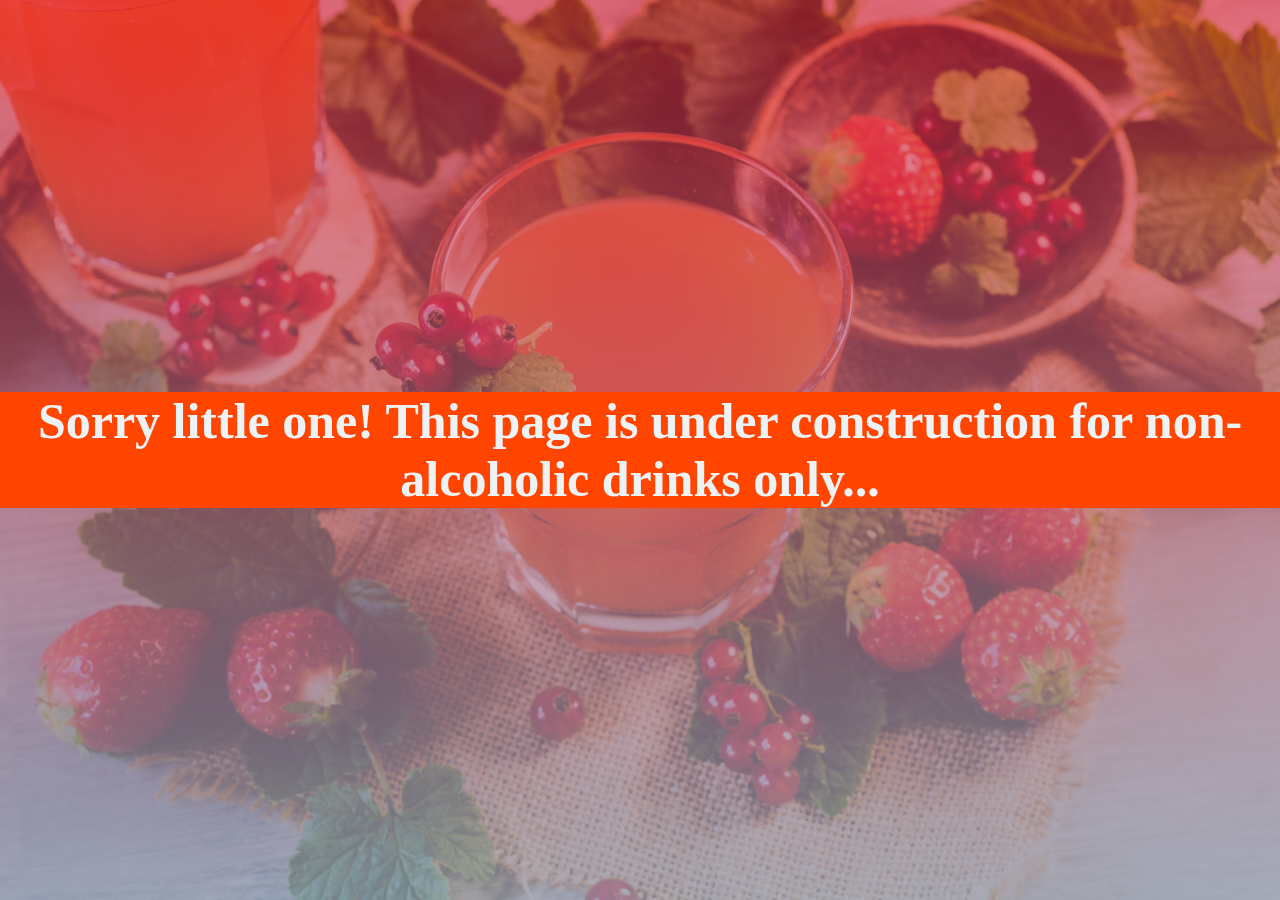
<file: children.html>
<!DOCTYPE html>
<html lang="en">
<head>
    <meta charset="UTF-8">
    <meta http-equiv="X-UA-Compatible" content="IE=edge">
    <meta name="viewport" content="width=device-width, initial-scale=1.0">
    <link rel="stylesheet" href="./styles/children.css">
    <link rel="icon" href="./images/teddy-bear.png">
    <title>404 - Under Construction</title>
</head>
<body>
    <section id="content">
        <h1>Sorry little one! This page is under construction for non-alcoholic drinks only...</h1>
    </section>
</body>
</html>
</file>
<file: styles/children.css>
*{
    margin: 0;
    padding: 0;
}

body{
    color: rgb(237, 242, 244);
    font-size: 25px;
}

h1{
    background: orangered;
    pointer-events: none;
    user-select: none;
}

#content{
    display: flex;
    justify-content: center;
    align-items: center;
    text-align: center;
    height: 100vh;
    background: linear-gradient(to bottom, rgba(215, 4, 39, 0.52), rgba(141, 153, 174, 0.73)),
    url('../images/banner-child.jpg');
    background-position: center;
    background-size: cover;
}
</file>
